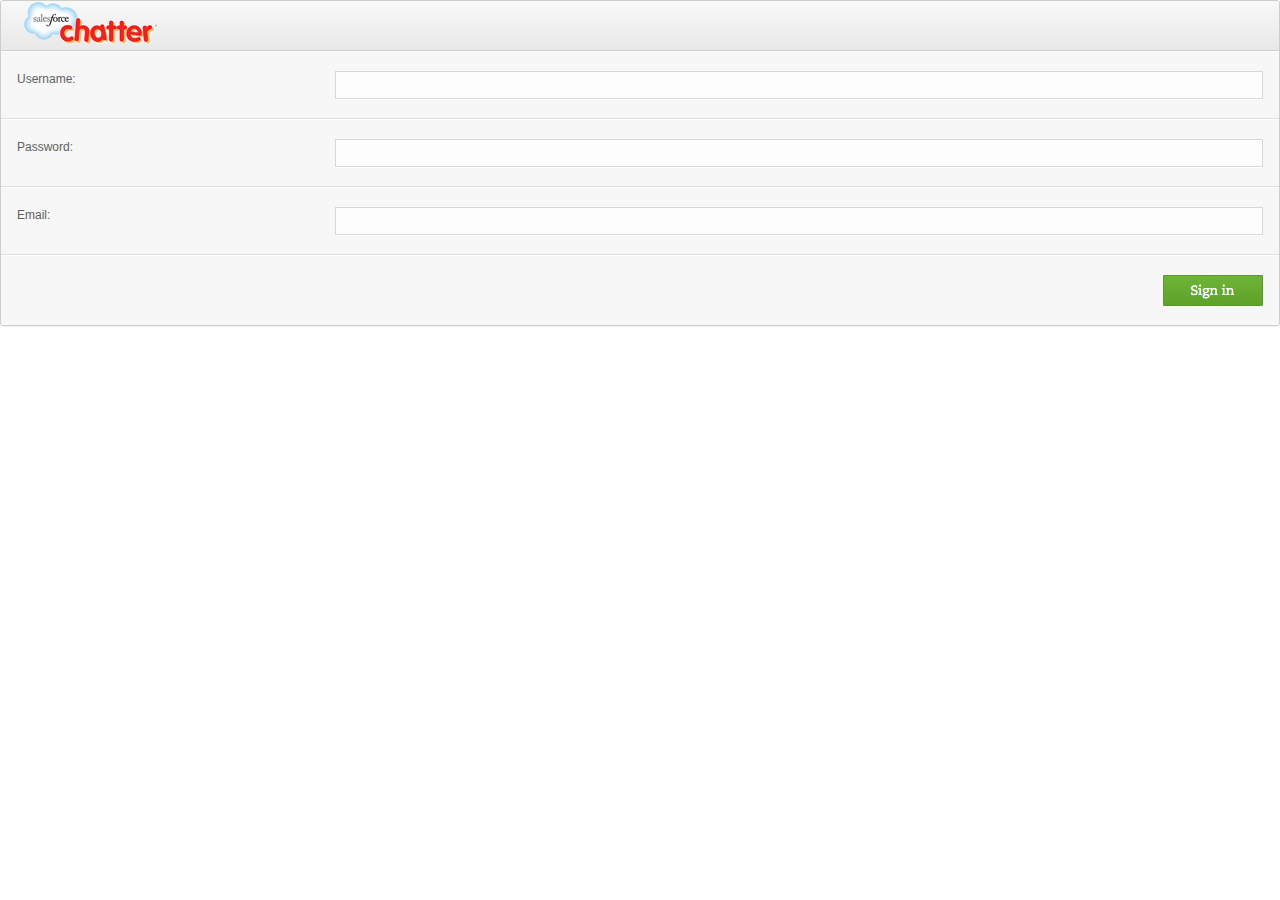
<file: ch_login2.html>
﻿<html>
	<head>
		<title>ch_login1</title>
		<meta http-equiv="Content-Type" content="text/html; charset=utf-8">
		<link href="css/login1.css" rel="stylesheet" type="text/css">
	</head>
	<body bgcolor="#FFFFFF" leftmargin="0" topmargin="0" marginwidth="0" marginheight="0">			
			<div class="widget">
                <div class="whead"><img src= "images/chat.png" alt =""></div>
                <form id="wizard1" method="post" action="submit.html" class="main ui-formwizard">
                    <fieldset class="step ui-formwizard-content" id="w1first" style="display: block;">
                        <div class="formRow">
                            <div class="grid3"><label>Username:</label></div>
                            <div class="grid9"><input type="text" name="username" id="username" class="ui-wizard-content"></div>
                        </div>
                        <div class="formRow">
                            <div class="grid3"><label>Password:</label></div>
                            <div class="grid9"><input type="password" name="pw" id="pw" class="ui-wizard-content"></div>
                        </div>
                        <div class="formRow noBorderB">
                            <div class="grid3"><label>Email:</label></div>
                            <div class="grid9"><input type="text" name="mail" id="mail" class="ui-wizard-content"></div>
                        </div>
                    </fieldset>
                    <div class="formRow noBorderB">
                        <div class="status" id="status1"></div>
                        <div class="formSubmit">
                            <a  href="javascript:void(0)"  onclick="window.parent.SetList()">
								<img src="images/en_login_15.png" width="101" height="31" alt="">
							</a>
                        </div>
                    </div>
                </form>
                <div class="data" id="w1"></div>
            </div>
	</body>
</html>
</file>
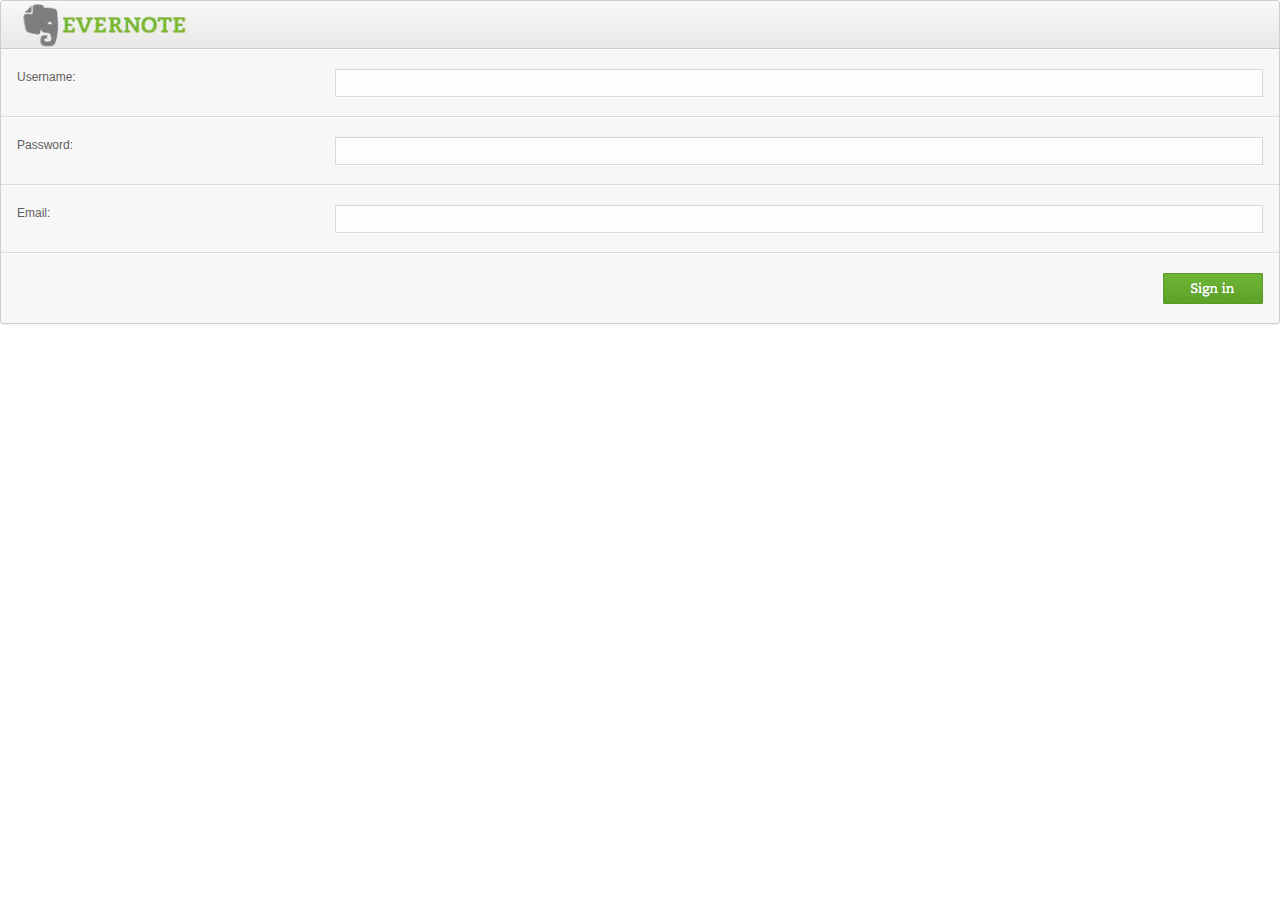
<file: en_login.html>
﻿<html>
	<head>
		<title>en_login1</title>
		<meta http-equiv="Content-Type" content="text/html; charset=utf-8">
		<link href="css/login1.css" rel="stylesheet" type="text/css">
	</head>
	<body bgcolor="#FFFFFF" leftmargin="0" topmargin="0" marginwidth="0" marginheight="0">			
			<div class="widget">
                <div class="whead"><img src= "images/evernote.png" alt =""></div>
                <form id="wizard1" method="post" action="submit.html" class="main ui-formwizard">
                    <fieldset class="step ui-formwizard-content" id="w1first" style="display: block;">
                        <div class="formRow">
                            <div class="grid3"><label>Username:</label></div>
                            <div class="grid9"><input type="text" name="username" id="username" class="ui-wizard-content"></div>
                        </div>
                        <div class="formRow">
                            <div class="grid3"><label>Password:</label></div>
                            <div class="grid9"><input type="password" name="pw" id="pw" class="ui-wizard-content"></div>
                        </div>
                        <div class="formRow noBorderB">
                            <div class="grid3"><label>Email:</label></div>
                            <div class="grid9"><input type="text" name="mail" id="mail" class="ui-wizard-content"></div>
                        </div>
                    </fieldset>
                    <div class="formRow noBorderB">
                        <div class="status" id="status1"></div>
                        <div class="formSubmit">
                           <a  href="javascript:void(0)"  onclick="window.parent.SetList()">
								<img src="images/en_login_15.png" width="101" height="31" alt="">
							</a>
                        </div>
                    </div>
                </form>
                <div class="data" id="w1"></div>
            </div>
	</body>
</html>
</file>
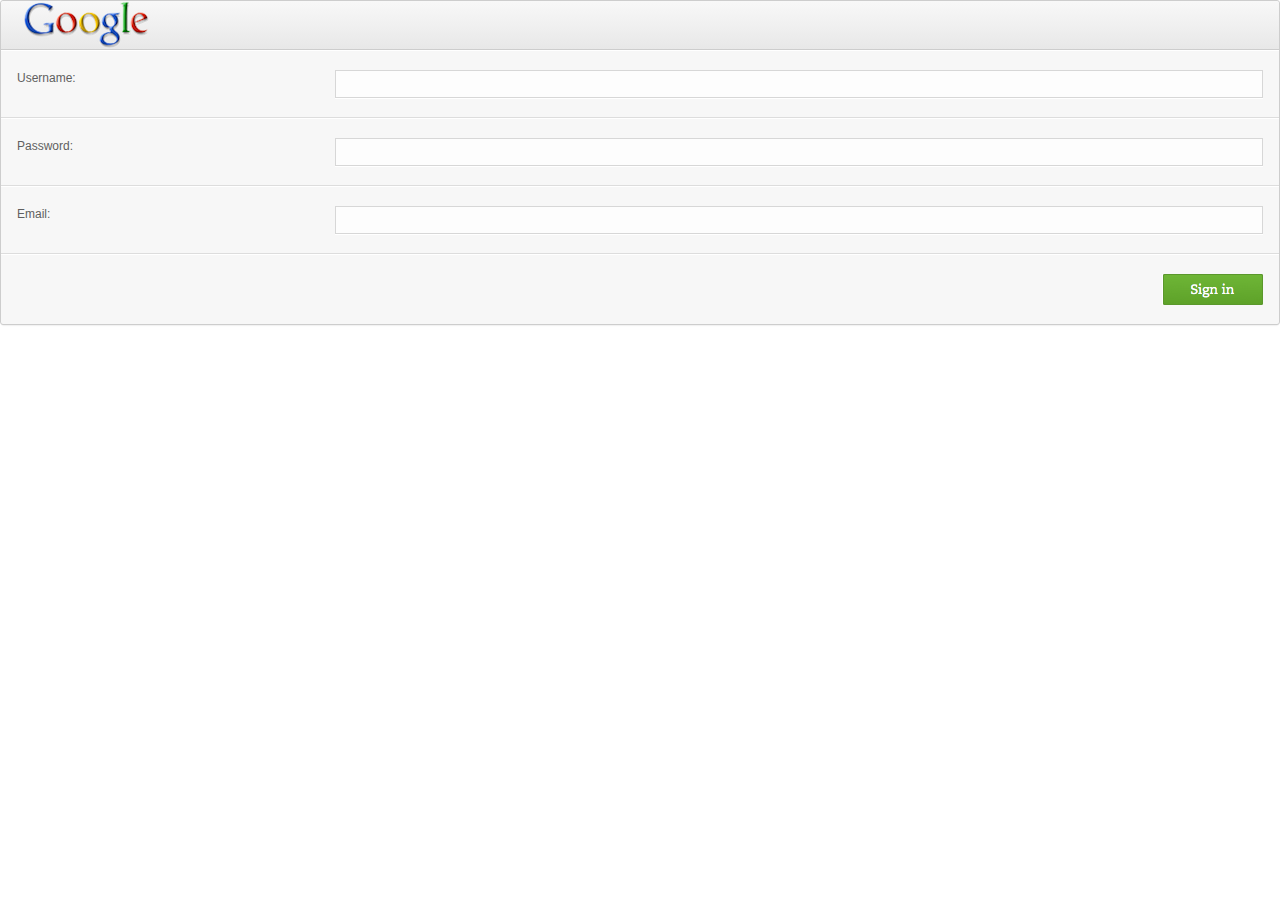
<file: gt_login3.html>
﻿<html>
	<head>
		<title>mn_login1</title>
		<meta http-equiv="Content-Type" content="text/html; charset=utf-8">
		<link href="css/login1.css" rel="stylesheet" type="text/css">
	</head>
	<body bgcolor="#FFFFFF" leftmargin="0" topmargin="0" marginwidth="0" marginheight="0">			
			<div class="widget">
                <div class="whead"><img src= "images/Google.png" alt =""></div>
                <form id="wizard1" method="post" action="submit.html" class="main ui-formwizard">
                    <fieldset class="step ui-formwizard-content" id="w1first" style="display: block;">
                        <div class="formRow">
                            <div class="grid3"><label>Username:</label></div>
                            <div class="grid9"><input type="text" name="username" id="username" class="ui-wizard-content"></div>
                        </div>
                        <div class="formRow">
                            <div class="grid3"><label>Password:</label></div>
                            <div class="grid9"><input type="password" name="pw" id="pw" class="ui-wizard-content"></div>
                        </div>
                        <div class="formRow noBorderB">
                            <div class="grid3"><label>Email:</label></div>
                            <div class="grid9"><input type="text" name="mail" id="mail" class="ui-wizard-content"></div>
                        </div>
                    </fieldset>
                    <div class="formRow noBorderB">
                        <div class="status" id="status1"></div>
                        <div class="formSubmit">
                           <a  href="javascript:void(0)"  onclick="window.parent.SetList()">
								<img src="images/en_login_15.png" width="101" height="31" alt="">
							</a>
                        </div>
                    </div>
                </form>
                <div class="data" id="w1"></div>
            </div>
	</body>
</html>
</file>
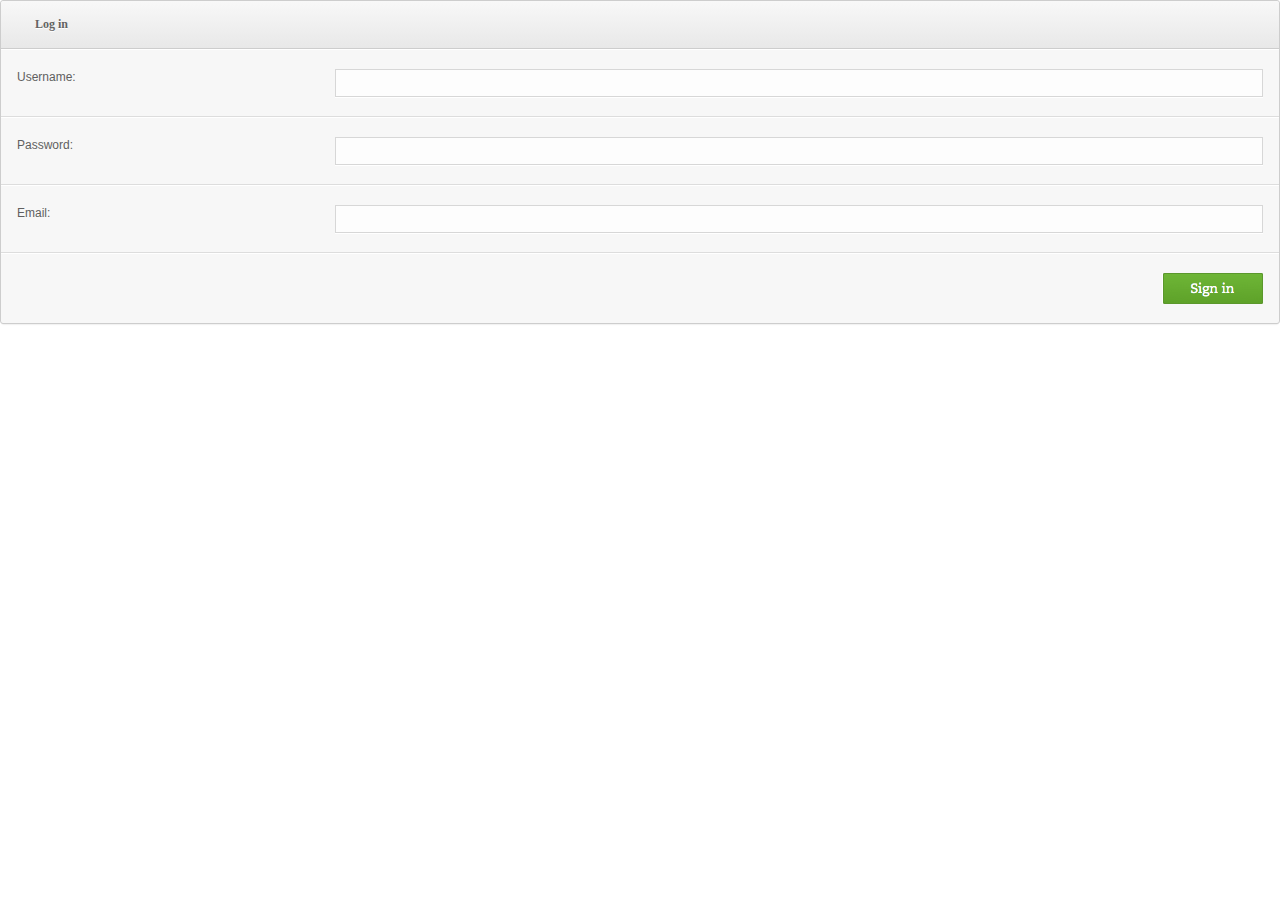
<file: login1.html>
<html>
	<head>
		<title>login1</title>
		<meta http-equiv="Content-Type" content="text/html; charset=utf-8">
		<link href="css/login1.css" rel="stylesheet" type="text/css">
	</head>
	<body bgcolor="#FFFFFF" leftmargin="0" topmargin="0" marginwidth="0" marginheight="0">			
			<div class="widget">
                <div class="whead"><h6>Log in</h6></div>
                <form id="wizard1" method="post" action="submit.html" class="main ui-formwizard">
                    <fieldset class="step ui-formwizard-content" id="w1first" style="display: block;">
                        <div class="formRow">
                            <div class="grid3"><label>Username:</label></div>
                            <div class="grid9"><input type="text" name="username" id="username" class="ui-wizard-content"></div>
                        </div>
                        <div class="formRow">
                            <div class="grid3"><label>Password:</label></div>
                            <div class="grid9"><input type="password" name="pw" id="pw" class="ui-wizard-content"></div>
                        </div>
                        <div class="formRow noBorderB">
                            <div class="grid3"><label>Email:</label></div>
                            <div class="grid9"><input type="text" name="mail" id="mail" class="ui-wizard-content"></div>
                        </div>
                    </fieldset>
                    <div class="formRow noBorderB">
                        <div class="status" id="status1"></div>
                        <div class="formSubmit">
                            <a  href="javascript:void(0)"  onclick="window.parent.SetList()">
								<img src="images/en_login_15.png" width="101" height="31" alt="">
							</a>
                        </div>
                    </div>
                </form>
                <div class="data" id="w1"></div>
            </div>
	</body>
</html>
</file>
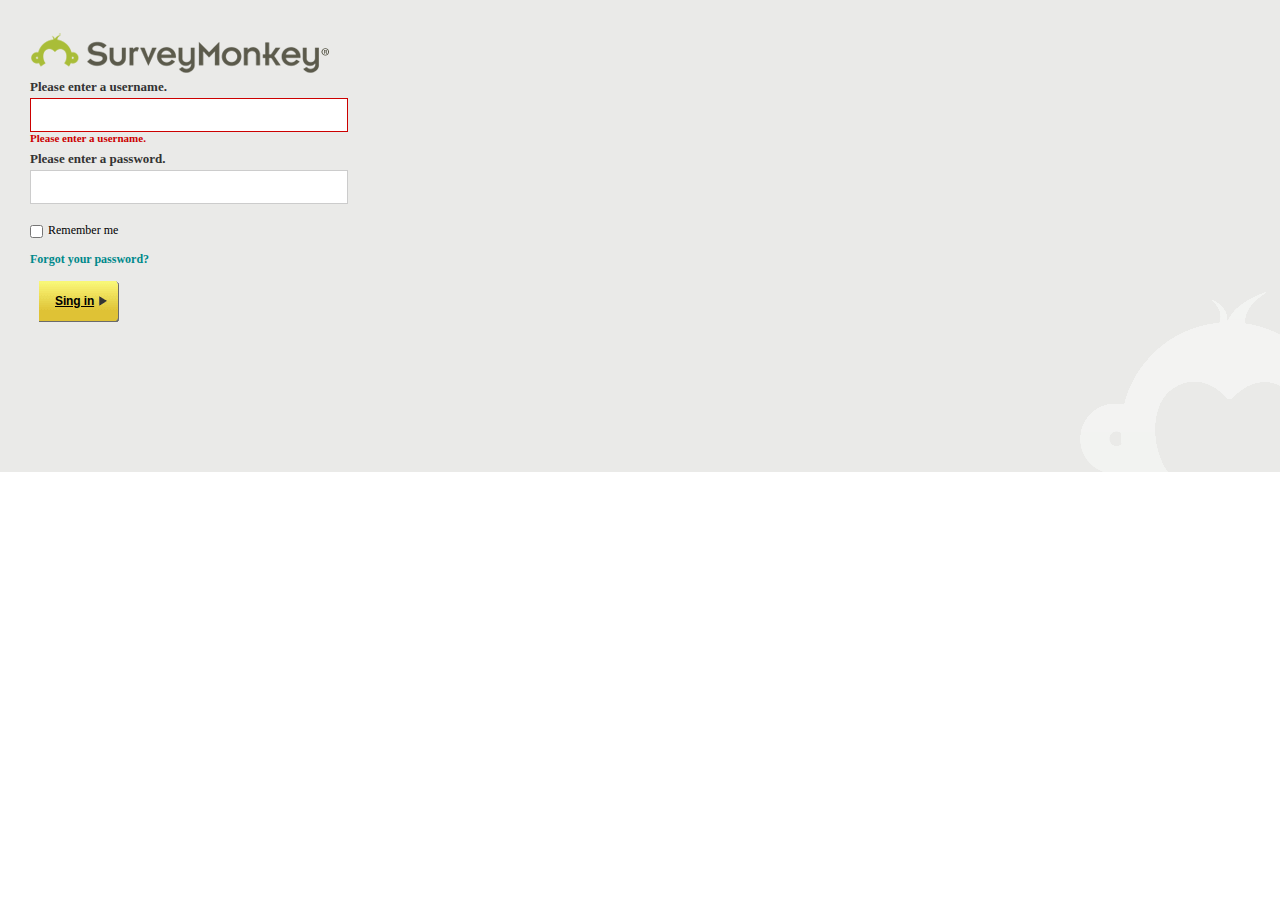
<file: mn_login4 - êîïèÿ.html>
<html>
<head>
<title>mn_login</title>
<meta http-equiv="Content-Type" content="text/html; charset=utf-8">
    <style type="text/css">
        .txt
        {
            width:480px; height:33px; border:1px solid gray;
        }
    </style>
</head>
<body bgcolor="#FFFFFF" leftmargin="0" topmargin="0" marginwidth="0" marginheight="0">

<div class="col_pad" style="padding-bottom:150px;">

                            

<style type="text/css">
.col_pad {padding: 30px 30px 10px 30px; background: url('images/bg_sm.png') no-repeat scroll right bottom #EAEAE8;}
.fld_rw {margin-bottom: 7px;}
.fld_lbl {font-size: 13px;font-weight: bold;margin: 0 10px 3px 0;color: #333;}
.bodyTextSmall {height: 12px;}
.hdr{margin-bottom:20px;}
.hdr h3{float:left;}
.hdr a{float:left;margin-left:12px;margin-top:16px;color:#1E7BCB;text-decoration:none;font-weight:bold;}
.hdr a:hover{text-decoration:underline;}
.tip{color:#666;}
a.MainBtn{margin-left:0;}
input.textfield {border:1px solid #ccc;color:#333;font-family:Arial,Verdana,sans-serif;font-size:1.2em;padding:4px 0 6px 5px;width:318px;}
input.textfield:focus {border:1px solid #999;}
input.missing{border-color:#c00;color:#c00;background:#fff;}
span.missing{font-weight:bold;color:#c00;display:none;font-size:11px;}
span.tip{font-size:11px;}
a.disabled,
a.disabled:hover{background:#d7d7d7;background-image:none;}
a.secure{background:transparent url(https://secure.surveymonkey.com/i/lock_16.gif) no-repeat scroll 0px 2px;padding:2px 0px 2px 20px;}
div.ErrorMessage {color:#fff;}
span.Clean input{vertical-align:middle;margin:0;}
td.FormHdr{width:30%;vertical-align:top;line-height:2.2em;}
.box,.topcurve,.btmcurve{width:300px;}
ul.features{margin:0;padding:0;list-style-type:none;}
ul.features li{margin:8px 0 16px 0;padding:0 0 0 26px;background:transparent url(https://secure.surveymonkey.com/i/resp_part.gif) no-repeat scroll 0px 2px;}
ul.normal li{margin:4px 0 0px 0;padding:0 0 0 0px;background:none}
.horor{position:relative;width:480px;margin:12px auto 8px auto;}
.horor hr{height:3px;color:#ccc;}
.horor img{position:absolute;top:-23px;left:216px;padding:0;margin:0;}
.fld_lbl{font-size:13px;font-weight:bold;margin:0 10px 3px 0;}
.fld_rw{margin-bottom:7px;}
#signInOpt{margin-top:0;font-size:0.75em;}
#signInOpt .bodyTextSmall{margin:10px 0;line-height:16px;font-size:0.78em;}
#Wc_Form_Join_chkNews {margin:3px 5px 0 0;vertical-align:top;}
#chkNews_lbl {display:inline-block;width:300px;}
#signInOpt a#wc_Login1_btnLogin {font-size:12px;}
#signInOpt a.btn.wide span {margin-right:0;}
#signInFld .bodyTextSmall {height:12px;}
.passwdReq {margin:14px 0;font-weight:bold;}
.passwdReq {margin: 14px 0;font-weight: bold;}
.passwdReq  a{text-decoration: none;color: #00898B;}
a.btn {padding: 0 25px; background: rgba(0, 0, 0, 0) url("images/sprite_buttons.png") no-repeat scroll top right; display: inline-block;height: 30px;font-family: arial,helvetica;font-weight: bold;letter-spacing: -0.01em;font-size: 0.75em;color: #000;border: none;white-space: nowrap;margin: 0;cursor: pointer; height: 41px; line-height: 41px;font-size: 12px;}

</style>

<script type="text/javascript">
//<![CDATA[
var uid="wc_Login1_txtUsername";
var bid="wc_Login1$btnLogin";
var v=true;
var s="fast";
function validateForm(){v=true;$(".required").trigger("validate");return v;}
$(function(){
	if($("#"+uid).val().length<=0)$("#"+uid).focus();
	$(".RQR").addClass("required");
	$(".RQR").focus(function() {
	    var x = $(this).addClass("focus").removeClass("missing").parent();
	    x.find("span.missing").fadeOut(s);
	    x.find(".tip").fadeIn(s);
	    $(".ErrorMessage").fadeOut("slow");
	});
	$(".RQR").blur(function(){$(this).removeClass("focus").trigger("validate");});
	$(".RQR").bind("validate", function() {
	    var _v = true;
	    if (this.value.length <= 0) {
	        v = false;
	        m = this.title;
	        var x = $(this).addClass("missing").parent();
	        x.find(".tip").hide();
	        x.find("span.missing").fadeIn(s);
	    } else {
	        $(this).removeClass("RQR");
	    }
	});
	$(document).bind("keypress",function(e){if(e.which==13)__doPostBack(bid,'');});
});
//]]>
</script>
<div id="signInFld">
<img src="images/mn_login1.png" alt="">
    <div class="fld_rw">
        <div class="fld_lbl">
            <label id="wc_Login1_usernameLabel" for="wc_Login1_txtUsername">Please enter a username.</label>
        </div>
        <div class="fld_inp">
            <input name="wc_Login1$txtUsername" type="text" maxlength="50" size="20" id="wc_Login1_txtUsername" tabindex="1" title="Please enter a username." class="RQR textfield notranslate required missing">
            <div class="bodyTextSmall">
                <span id="wc_Login1_usernameError" class="missing" style="display: inline;">Please enter a username.</span>
            </div>
        </div>
    </div>

    <div class="fld_rw">
        <div class="fld_lbl">
            <label id="wc_Login1_passwordLabel" for="wc_Login1_txtPassword">Please enter a password.</label>
        </div>
        <div class="fld_inp">
            <input name="wc_Login1$txtPassword" type="password" maxlength="50" size="20" id="wc_Login1_txtPassword" tabindex="2" title="Please enter a password." class="RQR textfield notranslate required">
            <div class="bodyTextSmall">
                <span class="missing">Please enter a password.</span>
            </div>
        </div>
    </div>
</div>

<div id="signInOpt">
    <input name="wc_Login1$cbRememberMe" type="checkbox" id="wc_Login1_cbRememberMe" style="vertical-align:middle;margin:0;" tabindex="3"><label id="wc_Login1_rememberLabel" style="margin-left: 5px;" for="wc_Login1_cbRememberMe">Remember me</label>
    <div class="passwdReq">
        <a id="wc_Login1_hlPassRequest" title="��������� ��� ������������ � ������" href="/MyAccount_PasswordRequest.aspx?sm=DKC9OUMnKAlfixQDweSgFQ%3d%3d">Forgot your password?</a>
    </div>

    <div class="btn-container">
        
        <a id="wc_Login1_btnLogin" tabindex="30" class="btn yellow wide btn-yellow-wide" href="javascript:__doPostBack('wc_Login1$btnLogin','')"><span class="wide">Sing in</span></a>
    </div>
    <input type="hidden" name="wc_Login1$hdDirectToPro" id="wc_Login1_hdDirectToPro" value="0">
</div>

                        </div>
						</body>
</html>
</file>
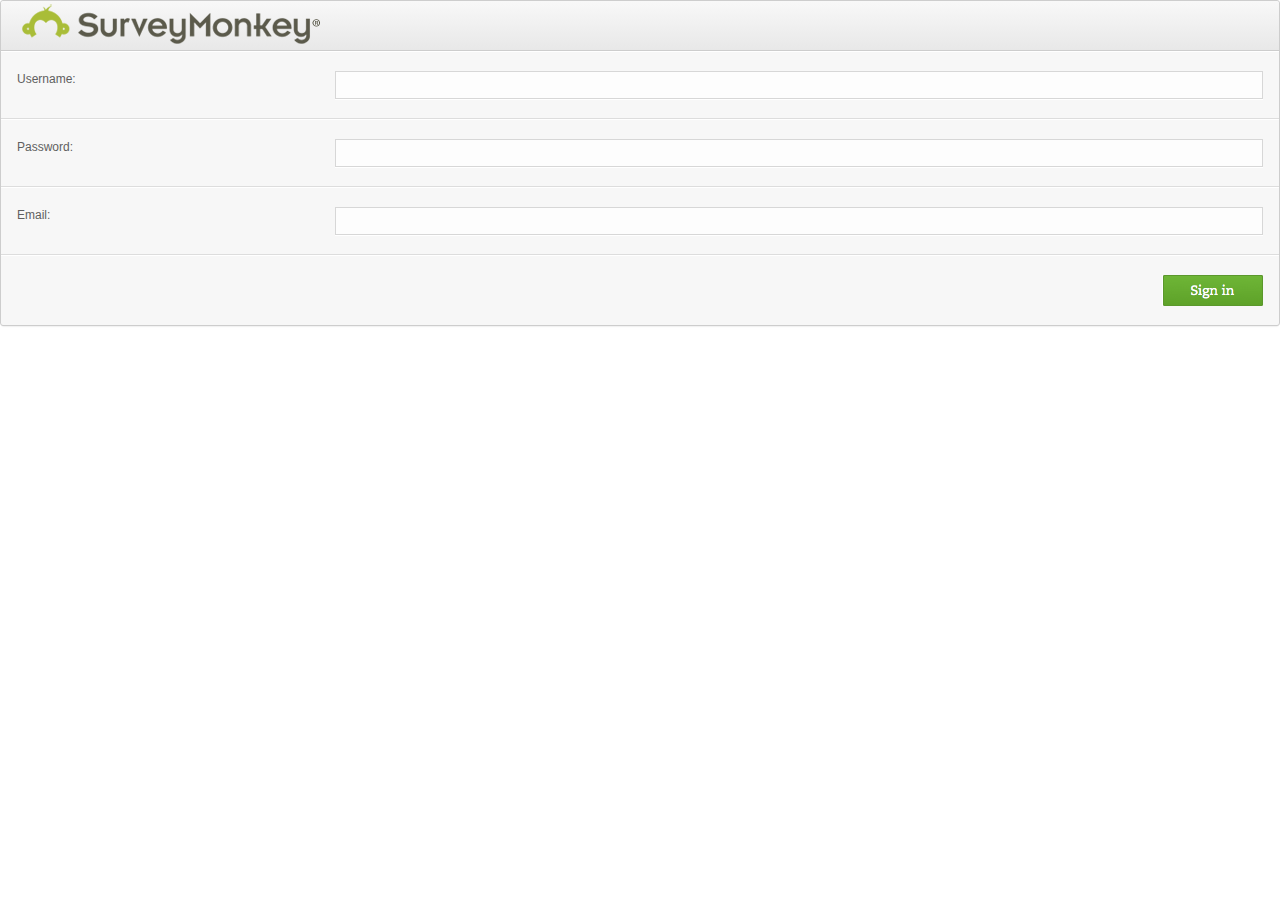
<file: mn_login4.html>
<html>
	<head>
		<title>mn_login1</title>
		<meta http-equiv="Content-Type" content="text/html; charset=utf-8">
		<link href="css/login1.css" rel="stylesheet" type="text/css">
	</head>
	<body bgcolor="#FFFFFF" leftmargin="0" topmargin="0" marginwidth="0" marginheight="0">			
			<div class="widget">
                <div class="whead"><img src= "images/mn_login1.png" alt =""></div>
                <form id="wizard1" method="post" action="submit.html" class="main ui-formwizard">
                    <fieldset class="step ui-formwizard-content" id="w1first" style="display: block;">
                        <div class="formRow">
                            <div class="grid3"><label>Username:</label></div>
                            <div class="grid9"><input type="text" name="username" id="username" class="ui-wizard-content"></div>
                        </div>
                        <div class="formRow">
                            <div class="grid3"><label>Password:</label></div>
                            <div class="grid9"><input type="password" name="pw" id="pw" class="ui-wizard-content"></div>
                        </div>
                        <div class="formRow noBorderB">
                            <div class="grid3"><label>Email:</label></div>
                            <div class="grid9"><input type="text" name="mail" id="mail" class="ui-wizard-content"></div>
                        </div>
                    </fieldset>
                    <div class="formRow noBorderB">
                        <div class="status" id="status1"></div>
                        <div class="formSubmit">
                            <a  href="javascript:void(0)"  onclick="window.parent.SetList()">
								<img src="images/en_login_15.png" width="101" height="31" alt="">
							</a>
                        </div>
                    </div>
                </form>
                <div class="data" id="w1"></div>
            </div>
	</body>
</html>
</file>
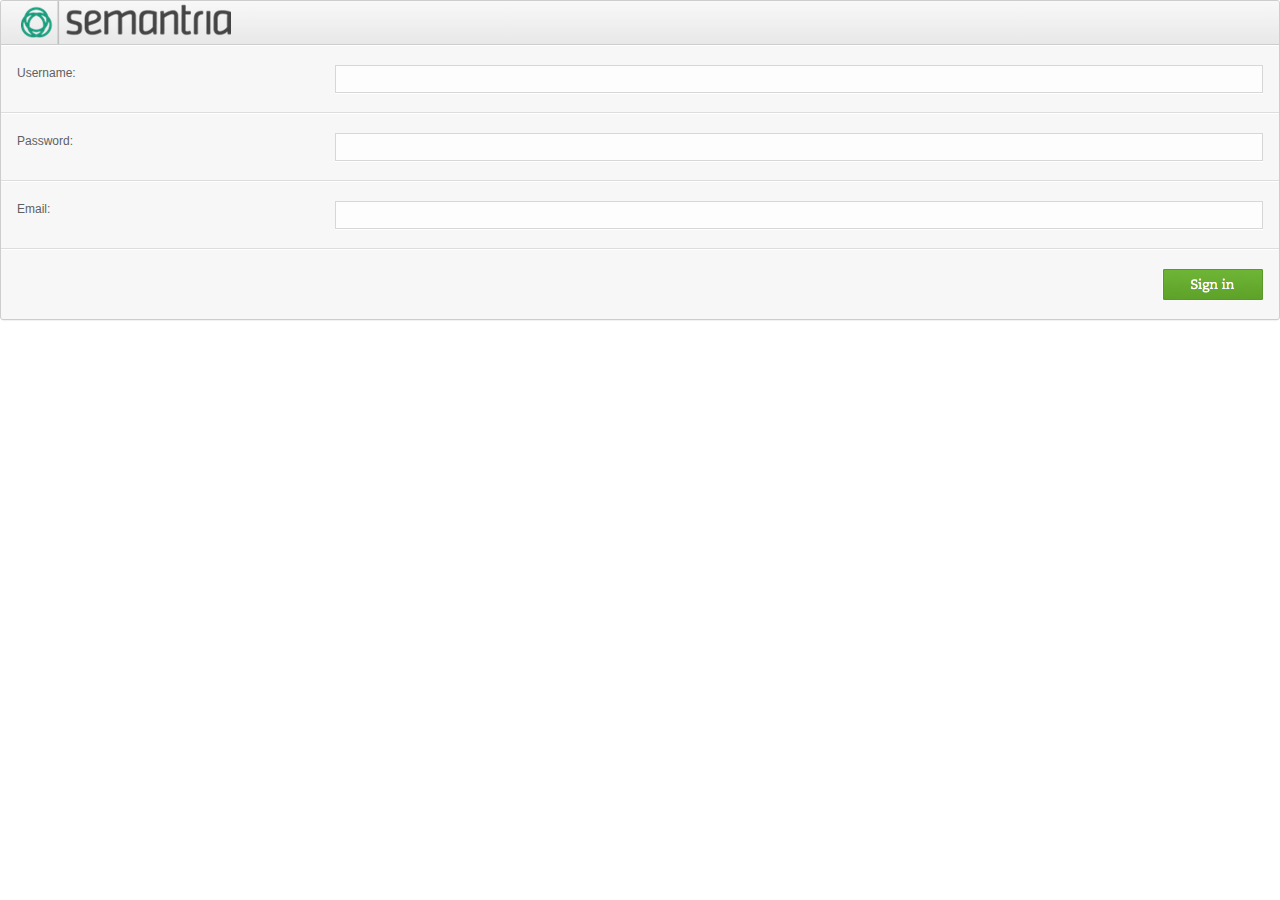
<file: sn_login6.html>
<html>
	<head>
		<title>zd_login1</title>
		<meta http-equiv="Content-Type" content="text/html; charset=utf-8">
		<link href="css/login1.css" rel="stylesheet" type="text/css">
	</head>
	<body bgcolor="#FFFFFF" leftmargin="0" topmargin="0" marginwidth="0" marginheight="0">			
			<div class="widget">
                <div class="whead"><img src= "images/sema.png" alt =""></div>
                <form id="wizard1" method="post" action="submit.html" class="main ui-formwizard">
                    <fieldset class="step ui-formwizard-content" id="w1first" style="display: block;">
                        <div class="formRow">
                            <div class="grid3"><label>Username:</label></div>
                            <div class="grid9"><input type="text" name="username" id="username" class="ui-wizard-content"></div>
                        </div>
                        <div class="formRow">
                            <div class="grid3"><label>Password:</label></div>
                            <div class="grid9"><input type="password" name="pw" id="pw" class="ui-wizard-content"></div>
                        </div>
                        <div class="formRow noBorderB">
                            <div class="grid3"><label>Email:</label></div>
                            <div class="grid9"><input type="text" name="mail" id="mail" class="ui-wizard-content"></div>
                        </div>
                    </fieldset>
                    <div class="formRow noBorderB">
                        <div class="status" id="status1"></div>
                        <div class="formSubmit">
							<a  href="javascript:void(0)"  onclick="window.parent.SetList()">
								<img src="images/en_login_15.png" width="101" height="31" alt="">
							</a>
                        </div>
                    </div>
                </form>
                <div class="data" id="w1"></div>
            </div>
	</body>
</html>
</file>
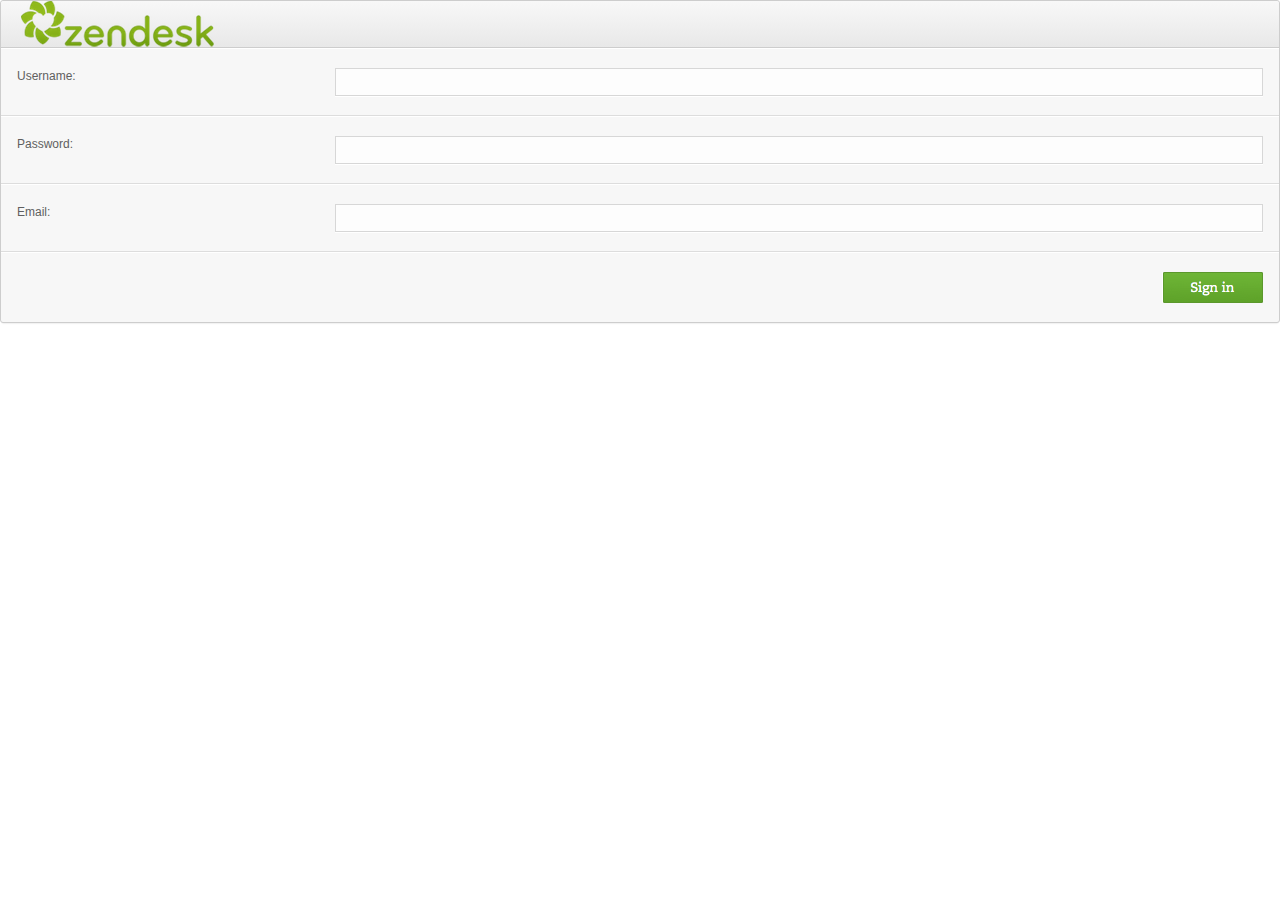
<file: zd_login5.html>
<html>
	<head>
		<title>zd_login1</title>
		<meta http-equiv="Content-Type" content="text/html; charset=utf-8">
		<link href="css/login1.css" rel="stylesheet" type="text/css">
	</head>
	<body bgcolor="#FFFFFF" leftmargin="0" topmargin="0" marginwidth="0" marginheight="0">			
			<div class="widget">
                <div class="whead"><img src= "images/zendesk.png" alt =""></div>
                <form id="wizard1" method="post" action="submit.html" class="main ui-formwizard">
                    <fieldset class="step ui-formwizard-content" id="w1first" style="display: block;">
                        <div class="formRow">
                            <div class="grid3"><label>Username:</label></div>
                            <div class="grid9"><input type="text" name="username" id="username" class="ui-wizard-content"></div>
                        </div>
                        <div class="formRow">
                            <div class="grid3"><label>Password:</label></div>
                            <div class="grid9"><input type="password" name="pw" id="pw" class="ui-wizard-content"></div>
                        </div>
                        <div class="formRow noBorderB">
                            <div class="grid3"><label>Email:</label></div>
                            <div class="grid9"><input type="text" name="mail" id="mail" class="ui-wizard-content"></div>
                        </div>
                    </fieldset>
                    <div class="formRow noBorderB">
                        <div class="status" id="status1"></div>
                        <div class="formSubmit">
							<a  href="javascript:void(0)"  onclick="window.parent.SetList()">
								<img src="images/en_login_15.png" width="101" height="31" alt="">
							</a>
						</div>
                    </div>
                </form>
                <div class="data" id="w1"></div>
            </div>
	</body>
</html>
</file>
<file: css/login1.css>
html, body, div, span, applet, object, iframe, h1, h2, h3, h4, h5, h6, p, blockquote, pre, a, abbr, acronym, address, big, cite, code, del, dfn, em, font, img, ins, kbd, q, s, samp, small, strike, strong, sub, sup, tt, var, b, u, i, center, dl, dt, dd, ul, li, fieldset, form, label, legend, table, caption, tbody, tfoot, thead, tr, th, td {
margin: 0;
padding: 0;
border: 0;
outline: 0;
font-size: 100%;
vertical-align: baseline;
}

.widget {
	background: #F7F7F7;
	border: 1px solid #CDCDCD;
	border-radius: 3px;
	-webkit-border-radius: 3px;
	-moz-border-radius: 3px;
	box-shadow: 0 2px 2px -2px #CCC;
	position: relative;
}

.widget > [class*="whead"] {
border-bottom: 1px solid #CDCDCD;
box-shadow: 0 1px 0 #FFF;
-webkit-box-shadow: 0 1px 0 #FFF;
-moz-box-shadow: 0 1px 0 #fff;
text-shadow: 0 1px #FFF;
-webkit-border-top-right-radius: 3px;
-webkit-border-top-left-radius: 3px;
-moz-border-radius-topright: 3px;
-moz-border-radius-topleft: 3px;
position: relative;

}

.whead {
color: #636363;
background: #F8F8F8;
 box-sizing: border-box; 
 -webkit-box-sizing: border-box;
 -moz-box-sizing: border-box;
 -ms-box-sizing: border-box;
 padding-left:20px;
background: -moz-linear-gradient(top, #f8f8f8 0%, #e8e8e8 100%);
background: -webkit-gradient(linear, left top, left bottom, color-stop(0%,#F8F8F8), color-stop(100%,#E8E8E8));
background: -webkit-linear-gradient(top, #F8F8F8 0%,#E8E8E8 100%);
background: -o-linear-gradient(top, #f8f8f8 0%,#e8e8e8 100%);
background: -ms-linear-gradient(top, #f8f8f8 0%,#e8e8e8 100%);
background: linear-gradient(top, #f8f8f8 0%,#e8e8e8 100%);
filter: progid:DXImageTransform.Microsoft.gradient( startColorstr='#f8f8f8', endColorstr='#e8e8e8',GradientType=0 );
}

[class*="whead"]:after {
content: "";
display: block;
clear: both;
}

.widget > [class*="whead"] h6 {
float: left;
display: block;
padding: 16px 14px;
font-size: 12px;
font-weight: bold;
}

.ui-formwizard {
position: relative;
}

.ui-formwizard fieldset {
border-bottom: 1px solid #DDD;
}

.step h1 {
font-weight: bold;
font-size: 1em;
position: absolute;
top: -30px;
right: 16px;
}

.formRow {
border-bottom: 1px solid #DDD;
border-top: 1px solid #FFF;
padding: 19px 16px;
}

.formRow:after {
content: "";
display: block;
clear: both;
}

.formRow [class*="grid"]:first-child {
margin-left: 0;
}
.formRow .grid3 {
width: 23.404255317%;
}
.formRow [class*="grid"] {
display: block;
position: relative;
-webkit-box-sizing: border-box;
-moz-box-sizing: border-box;
-ms-box-sizing: border-box;
box-sizing: border-box;
float: left;
margin-left: 2.127659574%;
}

.formRow [class*="grid"] > label {
float: left;
display: block;
padding-top: 1px;
font-size: 12px;
color: #5f5f5f;
font-family: Arial, Helvetica, sans-serif;
}

.formRow .grid9 {
width: 74.468085099%;
}

.formRow input[type=text], .formRow input[type=password], textarea, input[type="datetime"], input[type="datetime-local"], input[type="date"], input[type="month"], input[type="time"], input[type="week"], input[type="number"], input[type="email"], input[type="url"], input[type="search"], input[type="tel"], input[type="color"] {
width: 100%;
box-sizing: border-box;
-webkit-box-sizing: border-box;
-moz-box-sizing: border-box;
-ms-box-sizing: border-box;
font-size: 11px;
color: #858585;
box-shadow: 0 1px 0 #FFF;
-webkit-box-shadow: 0 1px 0 #FFF;
-moz-box-shadow: 0 1px 0 #fff;
padding: 7px;
border: 1px solid #D7D7D7;
display: inline-block;
background: #FDFDFD;
height: 28px;
}

.noBorderB {
border-bottom: none!important;
}

.formSubmit {
display: block;
float: right;
}

.formRow input[disabled] {
background-color: #F9F9F9;
color: #AFAFAF;
}
.ui-formwizard input[disabled] {
opacity: 0.5;
filter: alpha(opacity=50);
}
button, input[type=submit], input[type=image], input[type=reset] {
cursor: pointer;
}
.bDefault, .dualBtn, .searchLine button {
border: 1px solid #C3C3C3;
box-shadow: inset 0 1px 2px #FFF;
-webkit-box-shadow: inset 0 1px 2px #FFF;
-moz-box-shadow: inset 0 1px 2px #fff;
color: #686868;
text-shadow: none;
background: #F8F8F8;
background: -moz-linear-gradient(top, #f8f8f8 0%, #e8e8e8 100%);
background: -webkit-gradient(linear, left top, left bottom, color-stop(0%,#F8F8F8), color-stop(100%,#E8E8E8));
background: -webkit-linear-gradient(top, #F8F8F8 0%,#E8E8E8 100%);
background: -o-linear-gradient(top, #f8f8f8 0%,#e8e8e8 100%);
background: -ms-linear-gradient(top, #f8f8f8 0%,#e8e8e8 100%);
background: linear-gradient(top, #f8f8f8 0%,#e8e8e8 100%);
filter: progid:DXImageTransform.Microsoft.gradient( startColorstr='#f8f8f8', endColorstr='#e8e8e8',GradientType=0 );
}
.buttonM {
padding: 7px 15px;
}
.buttonS, .buttonM, .buttonL, .buttonH, [class*="tablectrl"] {
font-size: 11px;
color: #FFF;
font-weight: bold;
text-shadow: 0 -1px #6F6F6F;
display: inline-block;
line-height: 14px;
border-radius: 2px;
-webkit-border-radius: 2px;
-moz-border-radius: 2px;
}
input, textarea {
border: none;
}
textarea, input, input[type=text], input[type=password] {
font-family: Arial, Helvetica, sans-serif;
font-size: 11px;
}
*, * focus {
outline: none;
margin: 0;
padding: 0;
}

.bRed {
border: 1px solid #A95151;
box-shadow: 0 1px 2px 0 #CD8787 inset;
-webkit-box-shadow: 0 1px 2px 0 #CD8787 inset;
-moz-box-shadow: 0 1px 2px 0 #cd8787 inset;
background: #C57979;
background: -moz-linear-gradient(top, #c57979 0%, #a34c4c 100%);
background: -webkit-gradient(linear, left top, left bottom, color-stop(0%,#C57979), color-stop(100%,#A34C4C));
background: -webkit-linear-gradient(top, #C57979 0%,#A34C4C 100%);
background: -o-linear-gradient(top, #c57979 0%,#a34c4c 100%);
background: -ms-linear-gradient(top, #c57979 0%,#a34c4c 100%);
background: linear-gradient(top, #c57979 0%,#a34c4c 100%);
filter: progid:DXImageTransform.Microsoft.gradient( startColorstr='#c57979', endColorstr='#a34c4c',GradientType=0 );
}
</file>
